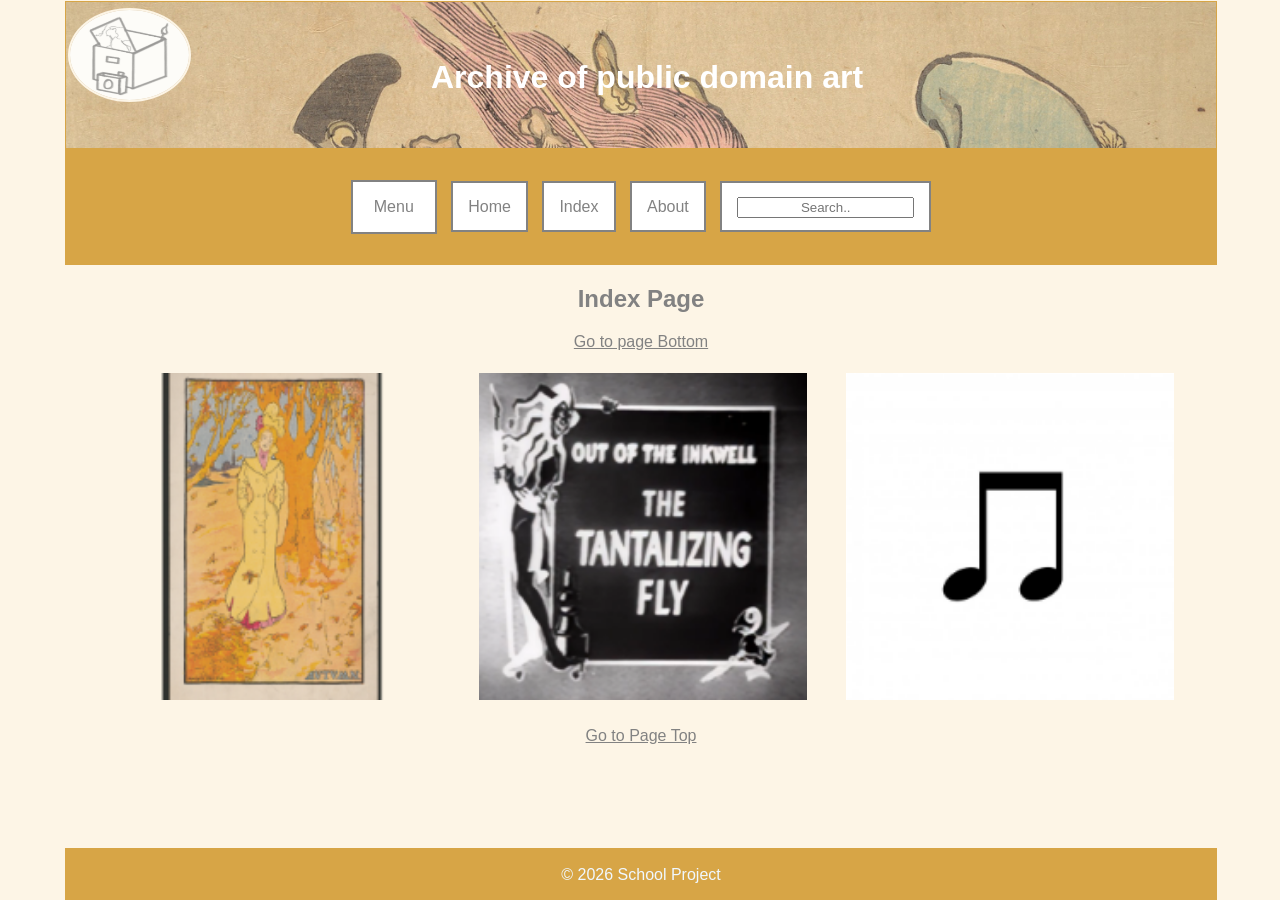
<file: index.html>
<!DOCTYPE html>
<!--Purpose: 
    Written: 18/03/2026 
    Author: Carson Webster
    Description: index page
    -->


<html lang="en">
    <head>
         <meta charset="UTF-8">
         <meta name="Viewport" content = "width=device-width, initial-scale=1.0">
         <meta name="Description" content = "ChocProducts">
         <meta name="keywords" content = "Public Domain Images, Public Domain, index , Section, Footer">
         <title>Index</title>
         <link rel="stylesheet" href = "css/styles.css">
         <link rel="icon" href="images/favicon.ico">
         
    </head>

    <body>
        <header style="height: auto;">
            <!-- Header Section of Code-->
            <img width = "119" height = "90" style = "float:left; margin-right: 2px;" src="images/android-chrome-192x192.png" alt="logo" >
            <h1> Archive of public domain art </h1>
            
        </header>
             
    <nav>
    
     <ul>
      <li class="dropdown">
         <button class="dropbtn">Menu</button>
         <section class="dropdown-content">
           <a href="home.html">Home</a>
            <a href="index.html">Index</a>
            <a href="about.html">About</a>
         </section>
       </li>
       <Li> <a href="home.html">Home</a></Li>
       <Li> <a href="index.html">Index</a></Li>
       <Li> <a href="about.html">About</a></Li>
       <li><input class="topnav" type="text" placeholder="Search.."></li>
    </ul>
   </nav>

       
        <main>

            <section class="mainBodyFormat">

                
                <h2>Index Page</h2>
                <section>
                  <a id="top"></a>
                  <a href="#bottom">Go to page Bottom</a>
                </section>

                <table>
                  <tr>
                      <th><a href="picture.html"><img style="width:90%"  src="images/test.png" alt="test"></a></th>
                      <th><a href="video.html"><img style="width:90%"  src="images/inkwell-192x192.png" alt="test"></a></th>
                      <th><a href="audio.html"><img style="width:90%" src="images/music-192x192.png" alt="test"></a></th>
                 </tr>
                </table>

                 <section style="margin-bottom: 80px;">
                     <a id="bottom"></a>
                     <a href="#top">Go to Page Top</a>
                </section>
                
            </section>


        </main>

        <footer>
            <p> &copy; 2026 School Project</p>
        </footer>

    </body>
</file>
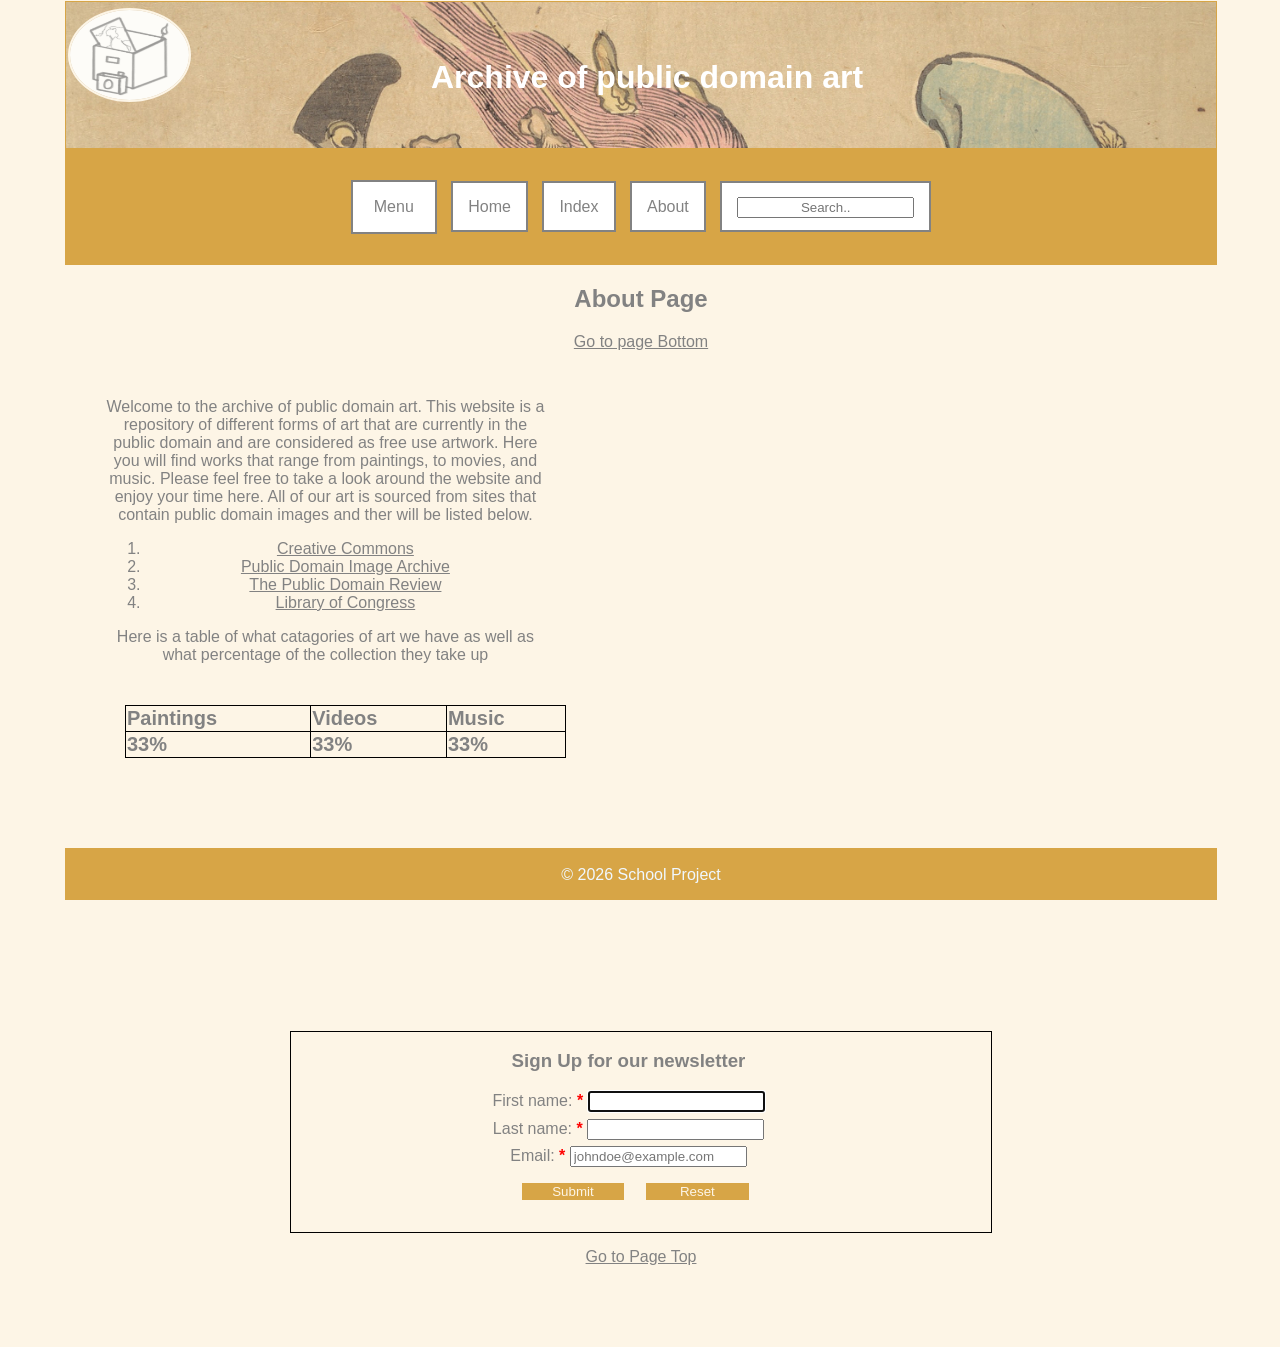
<file: about.html>
<!DOCTYPE html>
<!--Purpose: 
    Written: 18/03/2026 
    Author: Carson Webster
    Description: about page
    -->


<html lang="en">
    <head>
         <meta charset="UTF-8">
         <meta name="Viewport" content = "width=device-width, initial-scale=1.0">
         <meta name="Description" content = "ChocProducts">
         <meta name="keywords" content = "Public Domain Images, Public Domain, about ,Section, Footer">
         <title>Home</title>
         <link rel="stylesheet" href = "css/styles.css">
         <link rel="icon" href="images/favicon.ico">
         <style>

            input[type= "radio" ]
            {
                width: 10px;
                color: rgb(130, 130, 130);
            }

            .required
            {
                font-weight: bold;
                color: red;
            }
         

            input
            {
                
                margin-bottom: .5em;

            }

            #button, #reset
            {
                margin-top: .5em;
                width: 8em;
                background-color: #D7A546;
                border: 2px solid oldlace;
                color: oldlace;
            }

            input[type = "checkbox" ]
            {
                width: 15px;
            }

            table
            {
            
            border: 1px solid black;
            border-collapse: collapse;
            font-size: 20px;
            margin: 20px;
            padding: 2%;

            }

            th, td, tr
            {
                border: 1px solid black;
                text-align: left;
                color: rgb(130, 130, 130);
            }

            .Contactform
            {
                margin: 15px 200px;
                padding-inline: 40px;
                border: black solid 1px;
                background: oldlace;
                min-height: 200px;
                text-align: center;
                margin-bottom: 80px;
            }
         </style>
    </head>

    <body>
          <header style="height: auto;">
            <!-- Header Section of Code-->
            <img width = "119" height = "90" style = "float:left; margin-right: 2px;" src="images/android-chrome-192x192.png" alt="logo" >
            <h1> Archive of public domain art </h1>
            
        </header>
             
    <nav>
    

    
    <ul>
      <li class="dropdown">
         <button class="dropbtn">Menu</button>
         <section class="dropdown-content">
            <a href="home.html">Home</a>
            <a href="index.html">Index</a>
            <a href="about.html">About</a>
         </section>
       </li>
       <Li> <a href="home.html">Home</a></Li>
       <Li> <a href="index.html">Index</a></Li>
       <Li> <a href="about.html">About</a></Li>
       
       <li><input class="topnav" type="text" placeholder="Search.."></li>
    </ul>
    
    
    
   </nav>

       
        <main>

            <section class="mainBodyFormat">
                <h2>About Page</h2>

                <section style="margin-top: 8px; padding-bottom: 26px;">
                  <a id="top"></a>
                  <a href="#bottom">Go to page Bottom</a>
                </section>


                <article style="float: left; padding-left: 15px; width: 40%; margin-bottom: 5px;"> 
                    <p>
                        Welcome to the archive of public domain art. This website is a repository of different forms of art that are currently in the public domain and are considered as free use artwork. Here you will find works that range from paintings, to movies, and music. Please feel free to take a look around the website and enjoy your time here. All of our art is sourced from sites that contain public domain images and ther will be listed below.
                    </p>


                    <ol>
                        <li> <a href="https://search.creativecommons.org/">Creative Commons</a></li>
                        <li> <a href="https://pdimagearchive.org/">Public Domain Image Archive</a></li>
                        <li> <a href="https://publicdomainreview.org/">The Public Domain Review</a></li>
                        <li> <a href="https://www.loc.gov/free-to-use/">Library of Congress</a></li>
                    </ol>

                    <p>Here is a table of what catagories of art we have as well as what percentage of the collection they take up</p>

                    <article>
                
                        <table>
                        <tr>
                            <th>Paintings</th>
                            <th>Videos</th>
                            <th>Music</th>
                        </tr>
                        <tr>
                            <th>33%</th>
                            <th>33%</th>
                            <th>33%</th>
                        </tr>
                        </table>
                    </article>
                </article>
            
                   
                    
              
                <aside style="margin-left: 50%; padding-right: 40px; width: 30%"> 
                    <iframe src="https://www.google.com/maps/embed?pb=!1m18!1m12!1m3!1d3105.5435440539113!2d-77.00729392338768!3d38.88868397172608!2m3!1f0!2f0!3f0!3m2!1i1024!2i768!4f13.1!3m3!1m2!1s0x390feef68ef83a4d%3A0x46cbb296f4de3eec!2sLibrary%20of%20Congress!5e0!3m2!1sen!2sie!4v1774529710588!5m2!1sen!2sie" width="600" height="450" style="border:0;" allowfullscreen="" loading="lazy" referrerpolicy="no-referrer-when-downgrade"></iframe>
                </aside>
           


            
        </section>

        <section class="mainBodyFormat">
            <section class = "Contactform" style="padding-left: 15px;    margin: 15px 200px; margin-top: 200px; text-align: center;">

                <h3>Sign Up for our newsletter </h3>

                <form action="http:/foo.com" method="put">
                    <label for="first_name">First name: <span class ="required">*</span></label>
                    <input type="text" name="first_name" id="first_name" autofocus required><br>
                    <label for="last_name">Last name: <span class ="required">*</span></label>
                    <input type="text" name="last_name" id="last_name" required><br>
                    <label for="email">Email: <span class ="required">*</span></label>
                    <input type="email" name="email" id="email" required placeholder="johndoe@example.com"><br>
                
                
                    
                    <input style="margin-left: 1em;" type="submit" name="submit" id = "button" value = "Submit">
                    <input style="margin-left: 1em;" type="reset" name="reset" id = "reset">
                    
                </form>
                
                </section>
                <section style="margin-bottom: 80px; text-align: center;">
                        <a id="bottom"></a>
                        <a href="#top">Go to Page Top</a>
                </section>
        </section>
        </main>

        <footer>
            <p> &copy; 2026 School Project</p>
        </footer>

    </body>
</file>
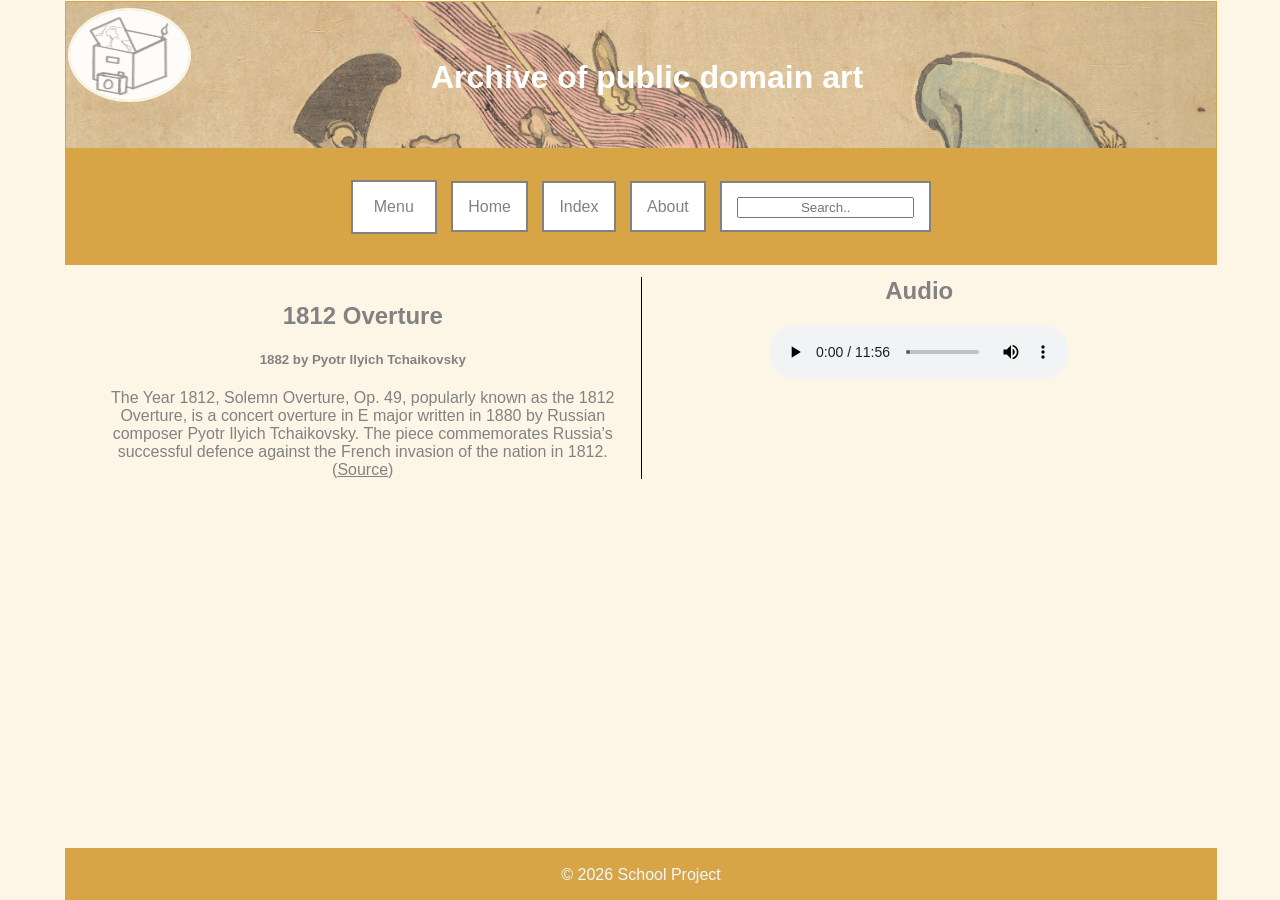
<file: audio.html>
<!DOCTYPE html>
<!--Purpose: 
    Written: 18/03/2026 
    Author: Carson Webster
    Description: audio page
    -->

<html lang="en">
    <head>
         <meta charset="UTF-8">
         <meta name="Viewport" content = "width=device-width, initial-scale=1.0">
         <meta name="Description" content = "ChocProducts">
         <meta name="keywords" content = "Public Domain Images, Public Domain, audio, Section, Footer">
         <title>Audio</title>
         <link rel="stylesheet" href = "css/styles.css">
         <link rel="icon" href="images/favicon.ico">
         <style>
            
          
         </style>
    </head>

    <body>
        <header style="height: auto;">
            <!-- Header Section of Code-->
            <img width = "119" height = "90" style = "float:left; margin-right: 2px;" src="images/android-chrome-192x192.png" alt="logo" >
            <h1> Archive of public domain art </h1>
            
        </header>
             
    <nav>
    
    <ul>
      <li class="dropdown">
         <button class="dropbtn">Menu</button>
         <section class="dropdown-content">
           <a href="home.html">Home</a>
            <a href="index.html">Index</a>
            <a href="about.html">About</a>
         </section>
       </li>
       <Li> <a href="home.html">Home</a></Li>
       <Li> <a href="index.html">Index</a></Li>
       <Li> <a href="about.html">About</a></Li>
       <li><input class="topnav" type="text" placeholder="Search.."></li>
    </ul>
   </nav>

       
        <main>

            <section class="mainBodyFormat">
                

               <section class="newsColumn">

                
                    
               
                <article>
                        
                    <h2>1812 Overture</h2>
                   
                    <h5>1882 by Pyotr Ilyich Tchaikovsky</h5>

                    <P> The Year 1812, Solemn Overture, Op. 49, popularly known as the 1812 Overture, 
                        is a concert overture in E major written in 1880 by Russian composer Pyotr Ilyich Tchaikovsky. 
                        The piece commemorates Russia's successful defence against the French invasion of the nation in 1812.
                        (<a href="https://en.wikipedia.org/wiki/1812_Overture">Source</a>) 
                    </P>
                            
                       
                </article>
                
                <h2>Audio</h2>
                <audio controls>
                    <source type="audio/ogg" src="audio/Pyotr_Ilyich_Tchaikovsky_-_1812_overture.ogg">
                    browser does not support audio
                </audio>

                </section>

                
                
            </section>


        </main>

        <footer>
            <p> &copy; 2026 School Project</p>
        </footer>

    </body>
</file>
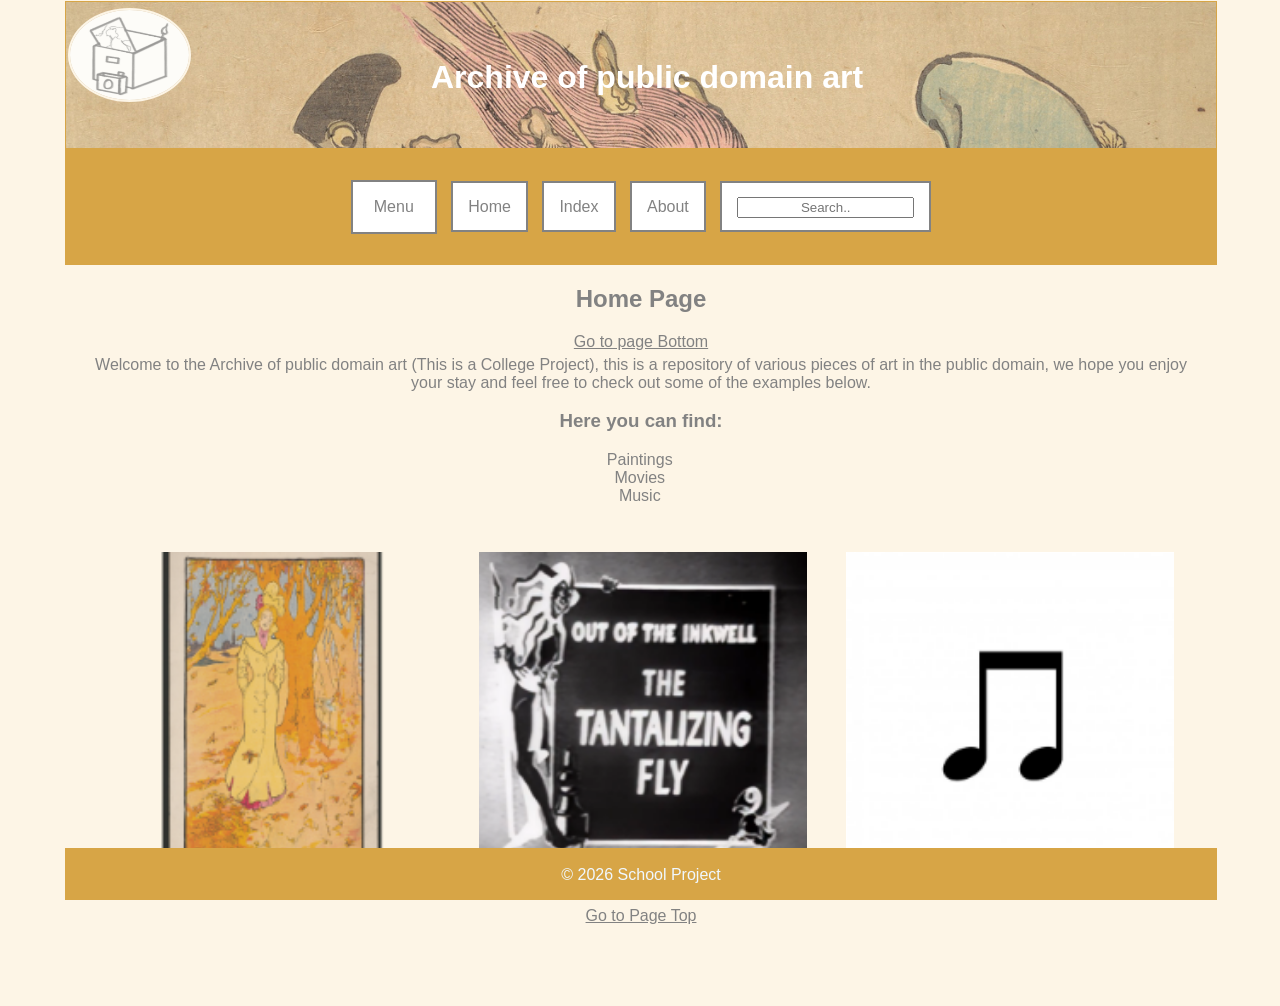
<file: home.html>
<!DOCTYPE html>
<!--Purpose: 
    Written: 18/03/2026 
    Author: Carson Webster
    Description: home page
    -->


<html lang="en">
    <head>
         <meta charset="UTF-8">
         <meta name="Viewport" content = "width=device-width, initial-scale=1.0">
         <meta name="Description" content = "ChocProducts">
         <meta name="keywords" content = "Public Domain Images, Public Domain, home ,Section, Footer">
         <title>Home</title>
         <link rel="stylesheet" href = "css/styles.css">
         <link rel="icon" href="images/favicon.ico">
         <style>

            ul li{
                color: rgb(130, 130, 130);
                list-style-type:none;
                text-align: center;
                margin-right: 4%;
            }
         </style>
    </head>

    <body>
        <header style="height: auto;">
            <!-- Header Section of Code-->
            <img style = "width: 119px; height :90px; float:left; margin-right: 2px;" src="images/android-chrome-192x192.png" alt="logo" >
            <h1> Archive of public domain art </h1>
            
        </header>
             
    <nav>
    

    
    <ul>
      <li class="dropdown">
         <button class="dropbtn">Menu</button>
         <section class="dropdown-content">
            <a href="home.html">Home</a>
            <a href="index.html">Index</a>
            <a href="about.html">About</a>
         </section>
       </li>
       <Li> <a href="home.html">Home</a></Li>
       <Li> <a href="index.html">Index</a></Li>
       <Li> <a href="about.html">About</a></Li>
       
       <li><input class="topnav" type="text" placeholder="Search.."></li>
    </ul>
    
    
    
   </nav>

       
        <main>
            
            <section class="mainBodyFormat">
               
           

                <h2>Home Page </h2>
                <section>
                  <a id="top"></a>
                  <a href="#bottom">Go to page Bottom</a>
                </section>
                
                <article>
                    
                    Welcome to the Archive of public domain art (This is a College Project), this is a repository of various pieces of art in the public domain, we hope you enjoy your stay and feel free to check out some of the examples below.
                
                    <h3>Here you can find:</h3>
                    
                    


                    <ul>
                        <li>Paintings</li>
                        <li>Movies</li>
                        <li>Music</li>
                    </ul>
                </article>
               


               

                

                <table>
                  <tr>
                      <th><a href="picture.html"><img style="width:90%"  src="images/test.png" alt="test"></a></th>
                      <th><a href="video.html"><img style="width:90%"  src="images/inkwell-192x192.png" alt="test"></a></th>
                      <th><a href="audio.html"><img style="width:90%" src="images/music-192x192.png" alt="test"></a></th>
                 </tr>
                </table>
            
                <section style="margin-bottom: 80px;">
                     <a id="bottom"></a>
                     <a href="#top">Go to Page Top</a>
                </section>
            </section>
                
            
  

        </main>

        <footer>
            <p> &copy; 2026 School Project</p>
        </footer>
    
    </body>
</file>
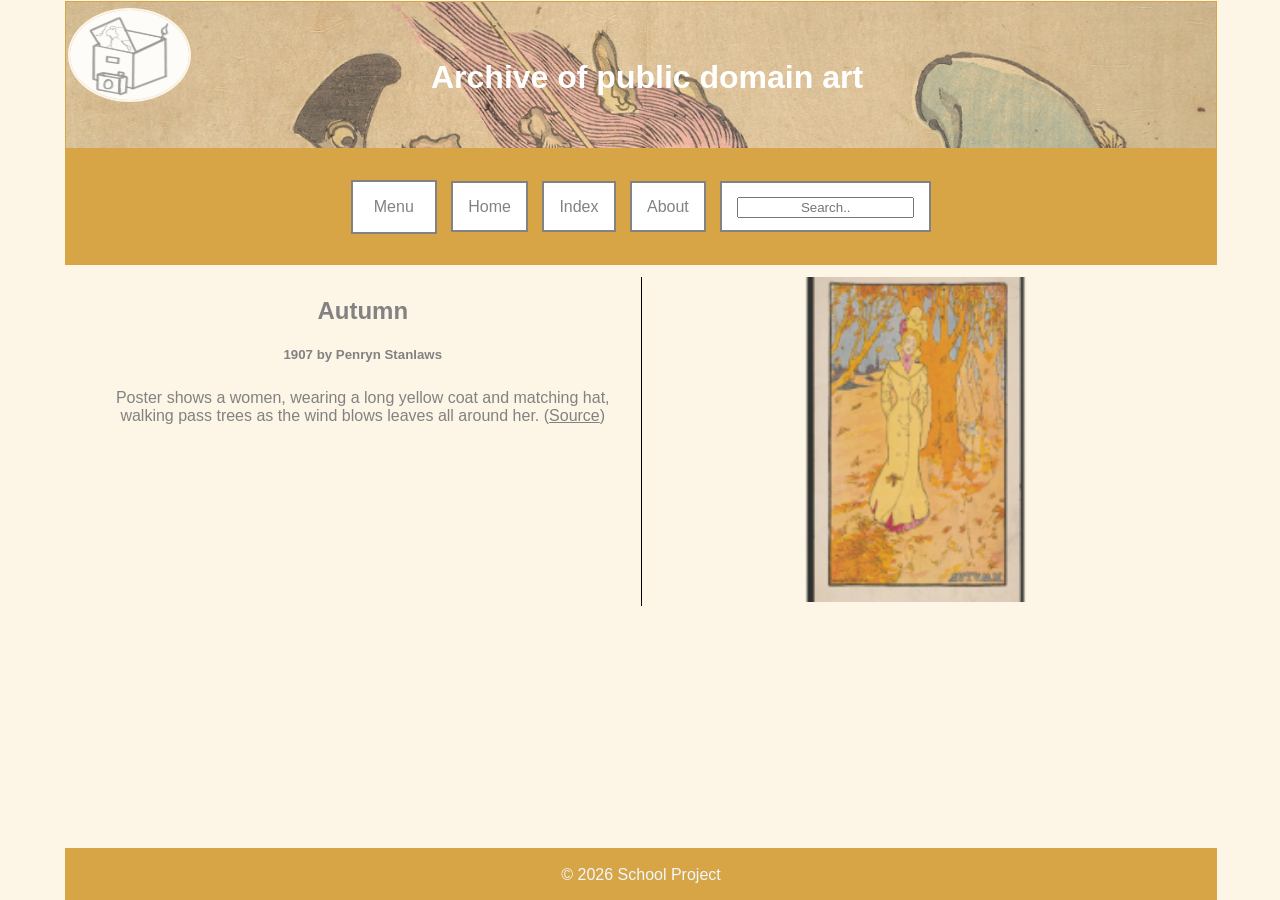
<file: picture.html>
<!DOCTYPE html>
<!--Purpose: 
    Written: 18/03/2026 
    Author: Carson Webster
    Description: picture page
    -->


<html lang="en">
    <head>
         <meta charset="UTF-8">
         <meta name="Viewport" content = "width=device-width, initial-scale=1.0">
         <meta name="Description" content = "ChocProducts">
         <meta name="keywords" content = "Public Domain Images, Public Domain, picture ,Section, Footer">
         <title>Picture Page</title>
         <link rel="stylesheet" href = "css/styles.css">
         <link rel="icon" href="images/favicon.ico">
         
    </head>

    <body>
        <header style="height: auto;">
            <!-- Header Section of Code-->
            <img width = "119" height = "90" style = "float:left; margin-right: 2px;" src="images/android-chrome-192x192.png" alt="logo" >
            <h1> Archive of public domain art </h1>
            
        </header>
             
    <nav>
    
    <ul>
      <li class="dropdown">
         <button class="dropbtn">Menu</button>
         <section class="dropdown-content">
            <a href="home.html">Home</a>
            <a href="index.html">Index</a>
            <a href="about.html">About</a>
         </section>
       </li>
       <Li> <a href="home.html">Home</a></Li>
       <Li> <a href="index.html">Index</a></Li>
       <Li> <a href="about.html">About</a></Li>
       <li><input class="topnav" type="text" placeholder="Search.."></li>
    </ul>
   </nav>

       
        <main>

            <section class="mainBodyFormat">
                

               <section class="newsColumn">
                <h2>Autumn</h2>
                <h5>1907 by Penryn Stanlaws</h5>
                <article>
                
                            
                            Poster shows a women, wearing a long yellow coat and matching hat, walking pass trees as the wind blows leaves all around her.
                            (<a href="https://www.loc.gov/item/2015648018/">Source</a>)
                            
                   
                </article>
                 <img style="width: 60%;" src="images/test.png" alt="test">
                </section>

                
                
            </section>


        </main>

        <footer>
            <p> &copy; 2026 School Project</p>
        </footer>

    </body>
</file>
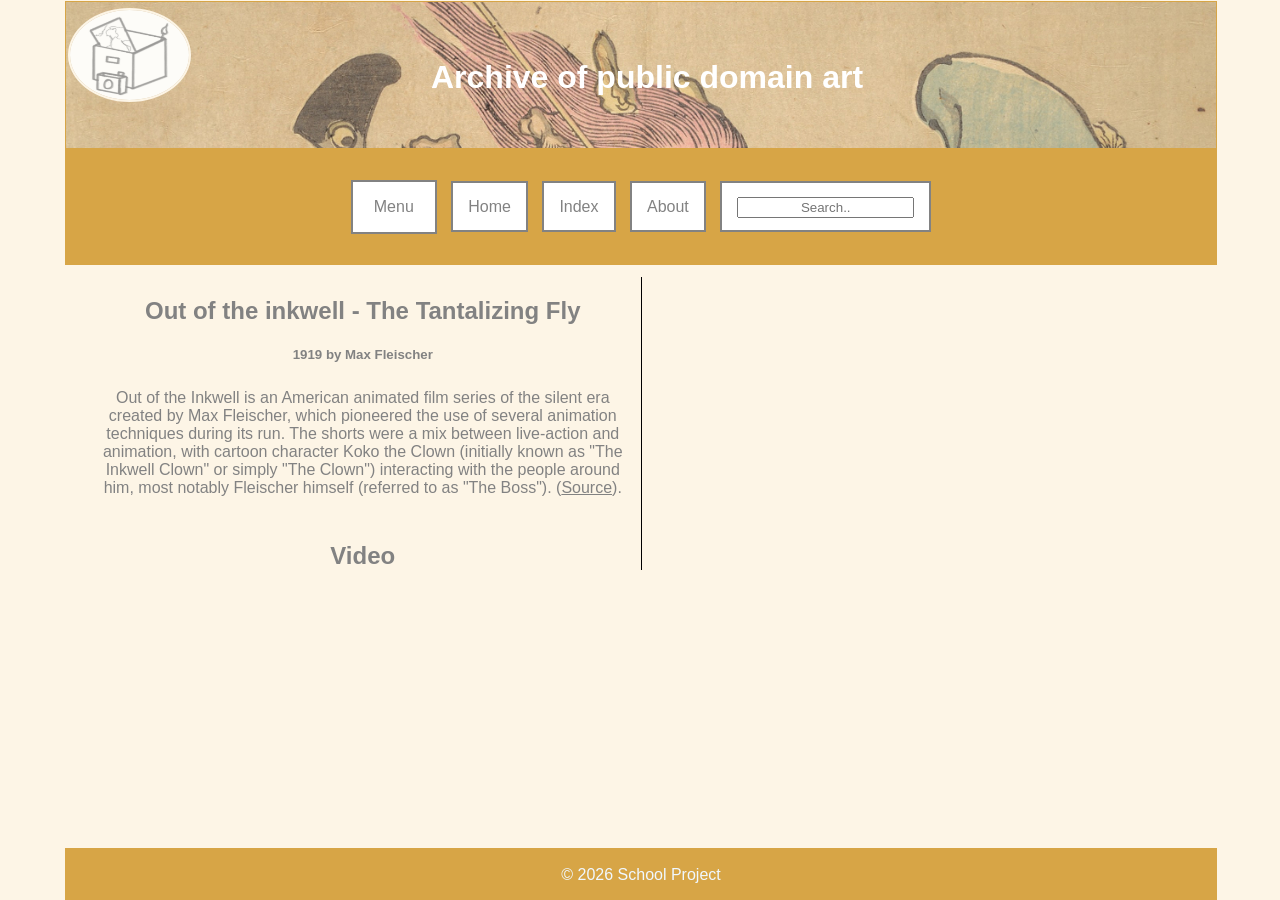
<file: video.html>
<!DOCTYPE html>
<!--Purpose: 
    Written: 18/03/2026 
    Author: Carson Webster
    Description: video page
    -->


<html lang="en">
    <head>
         <meta charset="UTF-8">
         <meta name="Viewport" content = "width=device-width, initial-scale=1.0">
         <meta name="Description" content = "ChocProducts">
         <meta name="keywords" content = "Public Domain Images, Public Domain, video ,Section, Footer">
         <title>Video Page</title>
         <link rel="stylesheet" href = "css/styles.css">
         <link rel="icon" href="images/favicon.ico">
        
    </head>

    <body>
        <header style="height: auto;">
            <!-- Header Section of Code-->
            <img width = "119" height = "90" style = "float:left; margin-right: 2px;" src="images/android-chrome-192x192.png" alt="logo" >
            <h1> Archive of public domain art </h1>
            
        </header>
             
    <nav>
    
     <ul>
      <li class="dropdown">
         <button class="dropbtn">Menu</button>
         <section class="dropdown-content">
            <a href="home.html">Home</a>
            <a href="index.html">Index</a>
            <a href="about.html">About</a>
         </section>
       </li>
       <Li> <a href="home.html">Home</a></Li>
       <Li> <a href="index.html">Index</a></Li>
       <Li> <a href="about.html">About</a></Li>
       <li><input class="topnav" type="text" placeholder="Search.."></li>
    </ul>
   </nav>

       
        <main>

            <section class="mainBodyFormat">
                

               <section class="newsColumn">
                <h2>Out of the inkwell - The Tantalizing Fly</h2>

                
                <h5>1919 by Max Fleischer</h5>

                <article >
                
                        
                            Out of the Inkwell is an American animated film series of the silent era created by Max Fleischer, which pioneered the use of several animation techniques during its run. 
                            The shorts were a mix between live-action and animation, with cartoon character Koko the Clown (initially known as "The Inkwell Clown" or simply "The Clown") 
                            interacting with the people around him, most notably Fleischer himself (referred to as "The Boss").                                     
                            
                            (<a href="https://en.wikipedia.org/wiki/Out_of_the_Inkwell#">Source</a>).
                        
                    
                </article>

                <h2>Video</h2>
                <iframe style="width: 95%; height: 250px;" src="https://www.youtube.com/embed/WRvz6AHXzh4?si=6CfjMmWq48hsF6b5" title="YouTube video player" frameborder="0" allow="accelerometer; autoplay; clipboard-write; encrypted-media; gyroscope; picture-in-picture; web-share" referrerpolicy="strict-origin-when-cross-origin" allowfullscreen></iframe>
          
            </section>

                
                
            </section>


        </main>

        <footer>
            <p> &copy; 2026 School Project</p>
        </footer>

    </body>
</file>
<file: css/styles.css>
nav
{
    background-color: #D7A546;
    padding: 10px;
    text-align: center;

}

nav ul li:hover
{
    background-color: #ddd;

}

nav ul li 
{

    border: 2px solid rgb(130, 130, 130);
    display: inline;
    margin: 5px;
    padding: 15px;
    color: black;
    background-color: rgb(255, 255, 255);
    text-decoration: none;
    
}

nav ul li a
{
    color: rgb(130, 130, 130);
    text-decoration: none;
    
    
}
nav ul{
    padding-left: 0px;
}

#active
{
    border: 2px solid rgb(0, 199, 133);
    background-color: rgb(0, 131, 59);
}

/* Table Formatting*/
table
{
    width: 100%;
    
    border-collapse: collapse;
    font-size: 20px;
    margin: 20px;
    padding: 2%;

}

/* Table Content Formatting*/
th, td, tr
{
    border: 1px solid oldlace;
    text-align: left;
}

body
{
    font-family: Verdana, Geneva, Tahoma, sans-serif;
    color: rgb(255, 255, 255);
    background-color: oldlace;
    margin: 15px auto;
    border: 1px solid oldlace; 
    margin: 0px;
    padding: 0px;
    background-color: oldlace;
    width: 90%;
    margin-left: 5%;
}


footer 
{
    padding: 0;
    margin: 0;
    position: fixed;
    bottom: 0px;
    
    background-color: #D7A546;
    text-align: center;
    clear: both;
    border-top: 2px solid #D7A546; 
                
    width: 90%;
}

footer p
{
    text-align: center;
    color: aliceblue;
}

.mainBodyFormat
{
    text-align: center;
    
    margin: 10px;
    padding-right: 15px;
    padding-left: 15px;

}
.mainBodyFormat h2
{
    color: rgb(130, 130, 130);
}

.mainBodyFormat h6
{
    color: rgb(130, 130, 130);
}
.mainBodyFormat img
{
    
    width: 90%;
    height: 80%;

}
.mainBodyFormat p
{
    text-align: left 2px;
    color: rgb(130, 130, 130);
    overflow: auto;
}


.Border{
    
    margin: 10px;
    padding-right: 15px;
    padding-left: 15px;
    
}
.Border img
{
    border: 5px solid rgb(255, 255, 255);
    width: 40%;
    height: 10%;
    float: left;
   
}
.Border h2 {
    color: oldlace;
    overflow: auto;
}


.Border aside p
{
    margin-top: 0px;
    width: 52%;
    float: right;
    padding-right: 16px;
    padding-bottom: 10px;
}

.maxDisplay
{
    max-height: 350px;
    overflow: auto;
}
/* Header formatting */
header
{
    background-image: url(../images/Pictures_of_One_Hundred_Demons.jpg);
    
    background-repeat: no-repeat;
    background-size: cover;
    height: 250px;
    background-color: navajowhite;
    border: 1px solid #D7A546;
    padding-top: 6px;
    
}
/* Header Title formatting */
header h1
{
    padding-right: 10%;
    text-align: center;
    color: #ffffff;
    padding-bottom: 30px;
    padding-top: 30px;
    
}

header img
{   
    border: 2px solid oldlace;
    border-radius: 50%;
    overflow: auto;
    margin-left: 2px;
}

/* Used for background color in main*/
main
{
    background-color: oldlace;
}


/* Dropdown Button */
.dropbtn {
  background-color: rgb(255, 255, 255);
  border: 1px solid black;
  color: rgb(130, 130, 130);
  font-size: 16px;
  border: none;
  
}

/* Positions the dropdown */
.dropdown {
  text-align: left;
  position: relative;
  display: inline-block;
  
}
/* General rules for dropdown content */
.dropdown-content {
  display: none;
  position: absolute;
  background-color: rgb(255, 255, 255);
  min-width: 160px;
  box-shadow: 0px 8px 16px 0px rgba(0,0,0,0.2);
  z-index: 1;
}

/* General rules for links in dropdown content */
.dropdown-content a {
  color: rgb(130, 130, 130);
  padding: 12px 16px;
  text-decoration: none;
  display: block;
}


/* Change color of dropdown links on hover */
.dropdown-content a:hover {background-color: #ddd;}

/* Show the dropdown menu on hover */
.dropdown:hover .dropdown-content {display: block;}

/* Change the background color of the dropdown button when the dropdown content is shown */
.dropdown:hover .dropbtn {background-color: #ddd;
color:rgb(130, 130, 130);}


/* Formats all in nave to center nav*/
.topnav
{
  text-align: center;
  
}

/* Formats the search box in the nav*/
.topnav input[type=text] {
  
  
  float: left;
  padding: 6px;
  border: none;
  margin-top: 8px;
  margin-right: 16px;
  font-size: 17px;
}

/* Section Defines text color */

ol li 
{
    color: rgb(130, 130, 130);
}

ol li a
{
    color: rgb(130, 130, 130);
}

form
{
    color: rgb(130, 130, 130);
}

h3
{
     color: rgb(130, 130, 130);
}
a
{
    color: rgb(130, 130, 130);
}

/* Used to format the articles */
article
{
     color: rgb(130, 130, 130);
     padding-top: 5px;
     margin-bottom: 45px;
}

.newsColumn
{
    column-count: 2;
    column-rule: 1px solid black;
    column-width: 20px;
    column-gap: 15px;
    padding: 2px;
    color: rgb(130, 130, 130);
                               
}

#sidebarA 
{
    width: 180px;
    height: 350px;     /* to give the sidebar some height for its border */
    float: left;
    border-right: 2px solid #D7A546; 
}
</file>
